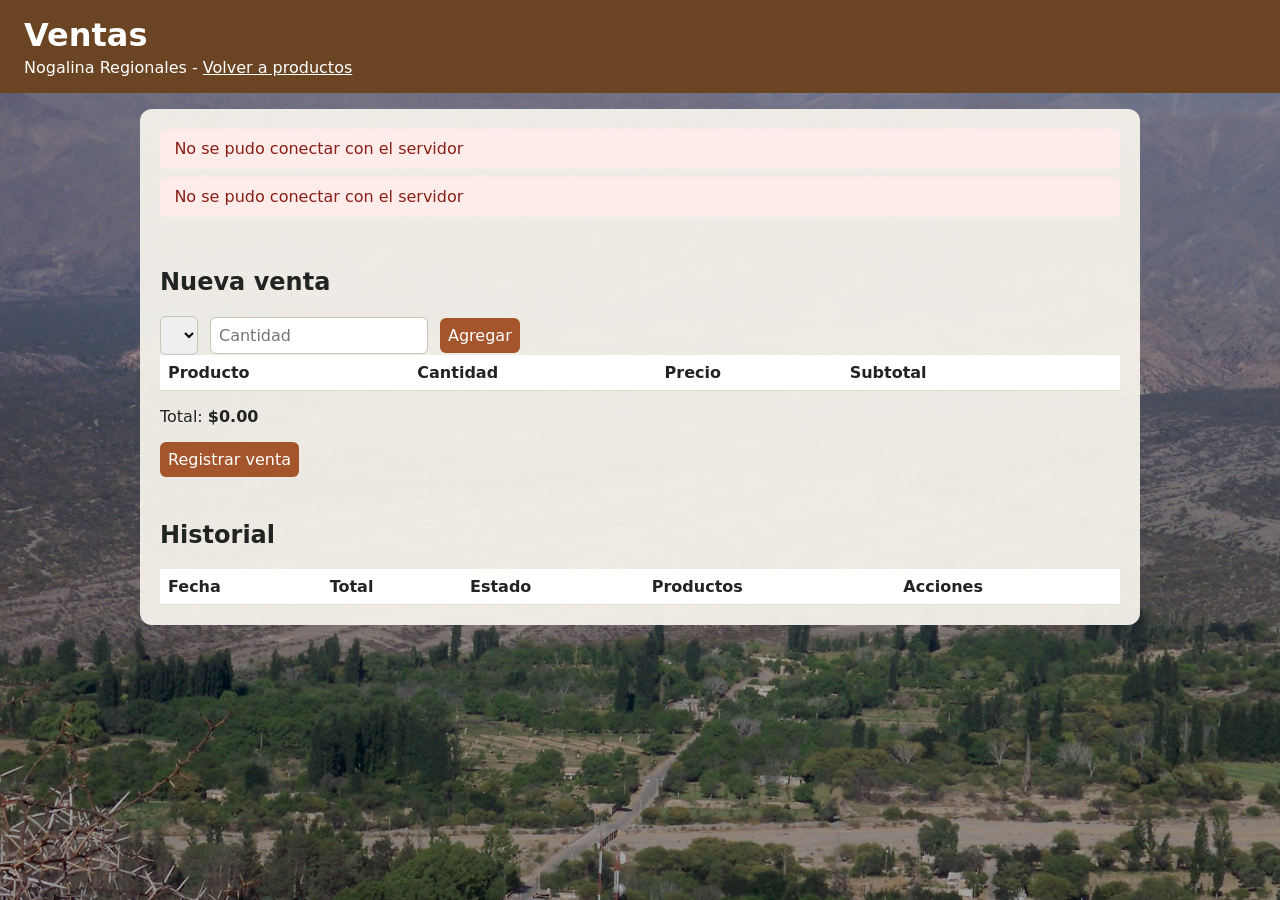
<file: ventas.html>
<!DOCTYPE html>
<html lang="es">
<head>
  <meta charset="utf-8">
  <meta name="viewport" content="width=device-width, initial-scale=1">
  <title>Ventas | Nogalina Regionales</title>
  <link rel="stylesheet" href="styles.css">
</head>
<body>
  <header>
    <h1>Ventas</h1>
    <p>Nogalina Regionales - <a href="index.html">Volver a productos</a></p>
  </header>

  <main>
    <section id="mensajes" aria-live="polite"></section>

    <section class="panel">
      <h2>Nueva venta</h2>
      <div class="filtros">
        <select id="producto-select"></select>
        <input id="cantidad" type="number" min="1" placeholder="Cantidad">
        <button type="button" id="btn-agregar">Agregar</button>
      </div>
      <table>
        <thead>
          <tr><th>Producto</th><th>Cantidad</th><th>Precio</th><th>Subtotal</th><th></th></tr>
        </thead>
        <tbody id="cuerpo-carrito"></tbody>
      </table>
      <p>Total: <strong id="total">$0.00</strong></p>
      <button type="button" id="btn-registrar">Registrar venta</button>
    </section>

    <section class="tabla">
      <h2>Historial</h2>
      <table>
        <thead>
          <tr><th>Fecha</th><th>Total</th><th>Estado</th><th>Productos</th><th>Acciones</th></tr>
        </thead>
        <tbody id="cuerpo-ventas"></tbody>
      </table>
    </section>
  </main>

  <script src="comun.js"></script>
  <script src="ventas.js"></script>
</body>
</html>
</file>
<file: styles.css>
:root {
  --nogal: #6B4423;
  --tierra: #a4552b;
  --fondo: #f7f4ec;
}

* { box-sizing: border-box; }

body {
  margin: 0;
  font-family: system-ui, sans-serif;
  background: linear-gradient(rgba(0, 0, 0, 0.35), rgba(0, 0, 0, 0.35)), url('img/fm.jpg') center / cover no-repeat fixed var(--fondo);
  color: #232323;
}

header {
  background: var(--nogal);
  color: #fff;
  padding: 1rem 1.5rem;
}

header h1 { margin: 0; }
header p { margin: 0.25rem 0 0; }
header a { color: #fff; }

header.con-clima {
  display: flex;
  justify-content: space-between;
  align-items: center;
  flex-wrap: wrap;
  gap: 1rem;
}

main {
  max-width: 1000px;
  margin: 1rem auto;
  padding: 1.25rem;
  background: rgba(247, 244, 236, 0.94);
  border-radius: 12px;
  display: grid;
  gap: 1.5rem;
}

.filtros, .filtros label {
  display: flex;
  gap: 0.75rem;
  align-items: center;
  flex-wrap: wrap;
}

.filtros input[type="text"] { flex: 1; min-width: 160px; }

.panel form {
  display: grid;
  grid-template-columns: repeat(auto-fit, minmax(200px, 1fr));
  gap: 0.75rem;
}

.panel label { display: flex; flex-direction: column; font-size: 0.9rem; }

input, textarea, select, button {
  font: inherit;
  padding: 0.5rem;
  border: 1px solid #c9c4b8;
  border-radius: 6px;
}

button {
  background: var(--tierra);
  color: #fff;
  border: none;
  cursor: pointer;
}

button:hover { filter: brightness(0.92); }

.botones { grid-column: 1 / -1; display: flex; gap: 0.75rem; }

table { width: 100%; border-collapse: collapse; background: #fff; }
th, td { padding: 0.5rem; border-bottom: 1px solid #e2ddd2; text-align: left; }
.bajo-stock { background: #fdecea; }

#mapa { height: 300px; border-radius: 8px; }

.notificaciones summary {
  cursor: pointer;
  font-size: 1.25rem;
  font-weight: bold;
  color: var(--nogal);
}
.notificaciones summary.hay-nuevas { color: var(--tierra); }
.notificaciones-titulo {
  display: flex;
  justify-content: flex-end;
  margin: 0.75rem 0;
}
.boton-link {
  background: none;
  color: var(--tierra);
  padding: 0;
  text-decoration: underline;
}
.notificaciones ul {
  list-style: none;
  margin: 0;
  padding: 0;
  display: grid;
  gap: 0.5rem;
}
.notificaciones li {
  display: flex;
  justify-content: space-between;
  align-items: center;
  gap: 1rem;
  padding: 0.6rem 0.9rem;
  background: #fff8e1;
  border-left: 4px solid var(--tierra);
  border-radius: 6px;
}
.notificaciones small { color: #6b6255; margin-right: 0.5rem; }
.notificaciones li.leida { background: #f1eee6; border-left-color: #c9c4b8; color: #6b6255; }

.clima {
  display: flex;
  align-items: center;
  gap: 1rem;
  max-width: 360px;
  padding: 1rem 1.25rem;
  background: #fff;
  color: #232323;
  border-left: 5px solid var(--tierra);
  border-radius: 12px;
  box-shadow: 0 2px 8px rgba(0, 0, 0, 0.12);
}
.clima-icono { font-size: 3rem; line-height: 1; }
.clima-temp { font-size: 1.8rem; font-weight: bold; color: var(--nogal); }
.clima-detalle { margin-top: 0.25rem; font-size: 0.85rem; color: #6b6255; }

#mensajes .ok,
#mensajes .error {
  padding: 0.65rem 0.9rem;
  border-radius: 6px;
  margin-bottom: 0.5rem;
}
#mensajes .ok { background: #e6f4ea; color: #205724; }
#mensajes .error { background: #fdecea; color: #8a1f16; }

@media (max-width: 640px) {
  body { min-height: 100vh; background-attachment: scroll; }

  header { padding: 1rem; }
  header h1 { font-size: 1.5rem; }
  header .clima { max-width: none; width: 100%; }

  main {
    margin: 0;
    padding: 1rem;
    border-radius: 0;
  }

  .filtros input[type="text"],
  .filtros select { flex: 1 1 100%; }
  .filtros input[type="number"] { flex: 1; min-width: 0; }

  .notificaciones li { flex-direction: column; align-items: stretch; }

  .panel form { grid-template-columns: 1fr; }
  .botones button { flex: 1; }

  button { min-height: 2.75rem; }

  /* En el celular la tabla no entra, así que cada fila pasa a ser una tarjeta. Como el encabezado
     se oculta, el data-label pone el nombre de la columna al lado de cada valor. */
  thead { display: none; }
  table, tbody, tr, td { display: block; }
  table { background: none; }

  tr {
    margin-bottom: 0.75rem;
    padding: 0.5rem 0.75rem;
    background: #fff;
    border-radius: 10px;
    box-shadow: 0 1px 4px rgba(0, 0, 0, 0.1);
  }

  td {
    display: flex;
    justify-content: space-between;
    gap: 1rem;
    padding: 0.4rem 0;
    text-align: right;
  }
  td[data-label]::before {
    content: attr(data-label);
    font-weight: bold;
    text-align: left;
  }
  td.acciones { justify-content: flex-end; border-bottom: none; }
  td.acciones:empty { display: none; }

  #mapa { height: 220px; }
}
</file>
